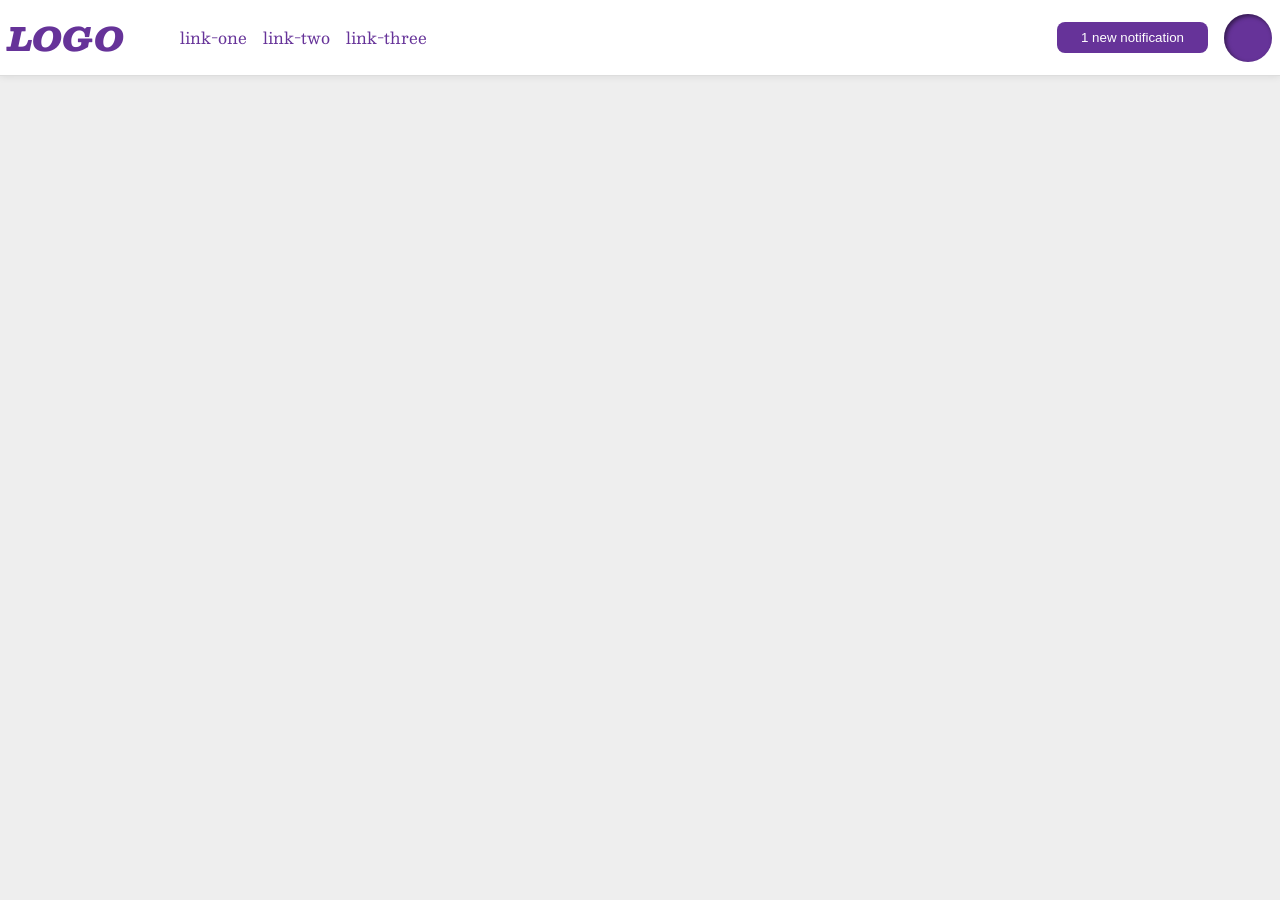
<file: foundations/flex/03-flex-header-2/index.html>
<!DOCTYPE html>
<html lang="en">
  <head>
    <meta charset="UTF-8">
    <meta http-equiv="X-UA-Compatible" content="IE=edge">
    <meta name="viewport" content="width=device-width, initial-scale=1.0">
    <title>Flex Header 2</title>
    <link rel="stylesheet" href="style.css">
  </head>
  <body>
    <div class="header">
    <div class="left-part">
      <div class="logo">
        LOGO
      </div>
      <ul class="links">
        <li><a href="https://google.com">link-one</a></li>
        <li><a href="https://google.com">link-two</a></li>
        <li><a href="https://google.com">link-three</a></li>
      </ul>
    </div>
    <div class="right-part">
      <button class="notifications">
        1 new notification
      </button>
      <div class="profile-image"></div>
    </div>
    </div>
  </body>
</html>
</file>
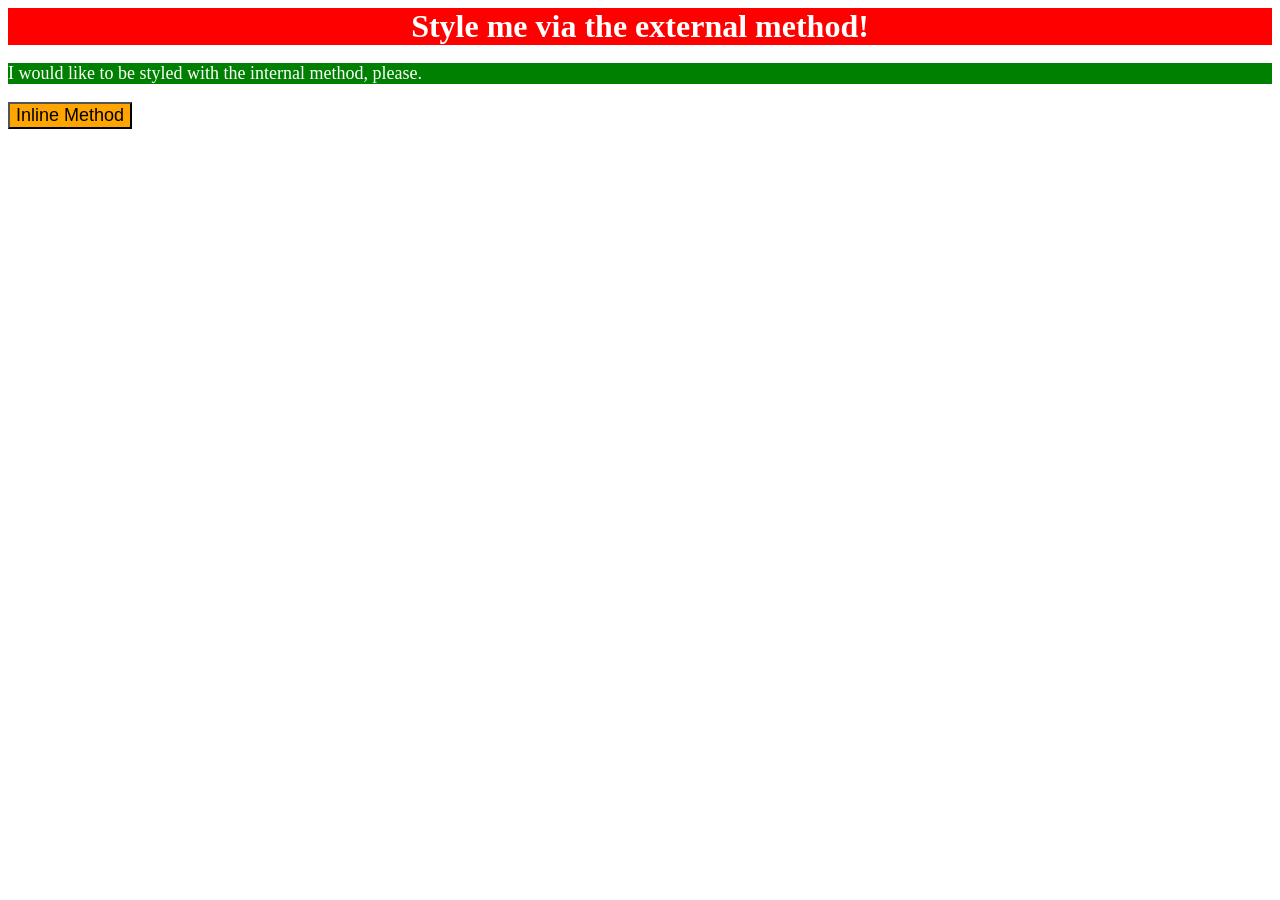
<file: foundations/intro-to-css/01-css-methods/index.html>
<!DOCTYPE html>
<html lang="en">
  <head>
    <link rel="stylesheet", href="styles.css">
    <style>
      p {
          color: white;
          background-color: green;
          font-size: 18px;
      }
    </style>
    <meta charset="UTF-8">
    <meta http-equiv="X-UA-Compatible" content="IE=edge">
    <meta name="viewport" content="width=device-width, initial-scale=1.0">
    <title>Methods for Adding CSS</title>
  </head>
  <body>
    <div>Style me via the external method!</div>
    <p>I would like to be styled with the internal method, please.</p>
    <button style="background-color: orange; font-size: 18px;">Inline Method</button>
  </body>
</html>
</file>
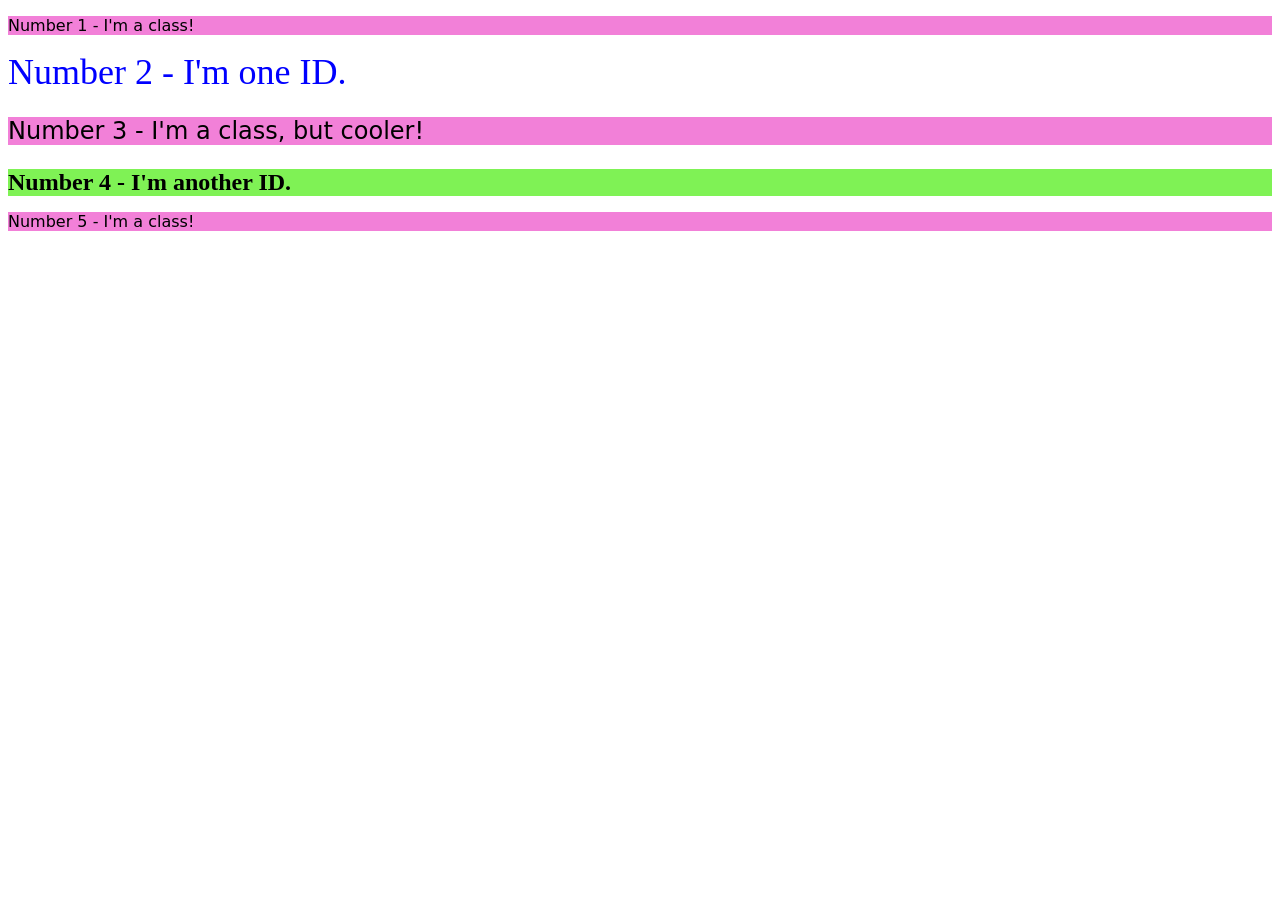
<file: foundations/intro-to-css/02-class-id-selectors/index.html>
<!DOCTYPE html>
<html lang="en">
  <head>
    <meta charset="UTF-8">
    <meta http-equiv="X-UA-Compatible" content="IE=edge">
    <meta name="viewport" content="width=device-width, initial-scale=1.0">
    <title>Class and ID Selectors</title>
    <link rel="stylesheet" href="style.css">
  </head>
  <body>
    <p class="odd">Number 1 - I'm a class!</p>
    <div class="second">Number 2 - I'm one ID.</div>
    <p class="odd third">Number 3 - I'm a class, but cooler!</p>
    <div class="fourth">Number 4 - I'm another ID.</div>
    <p class="odd">Number 5 - I'm a class!</p>
  </body>
</html>
</file>
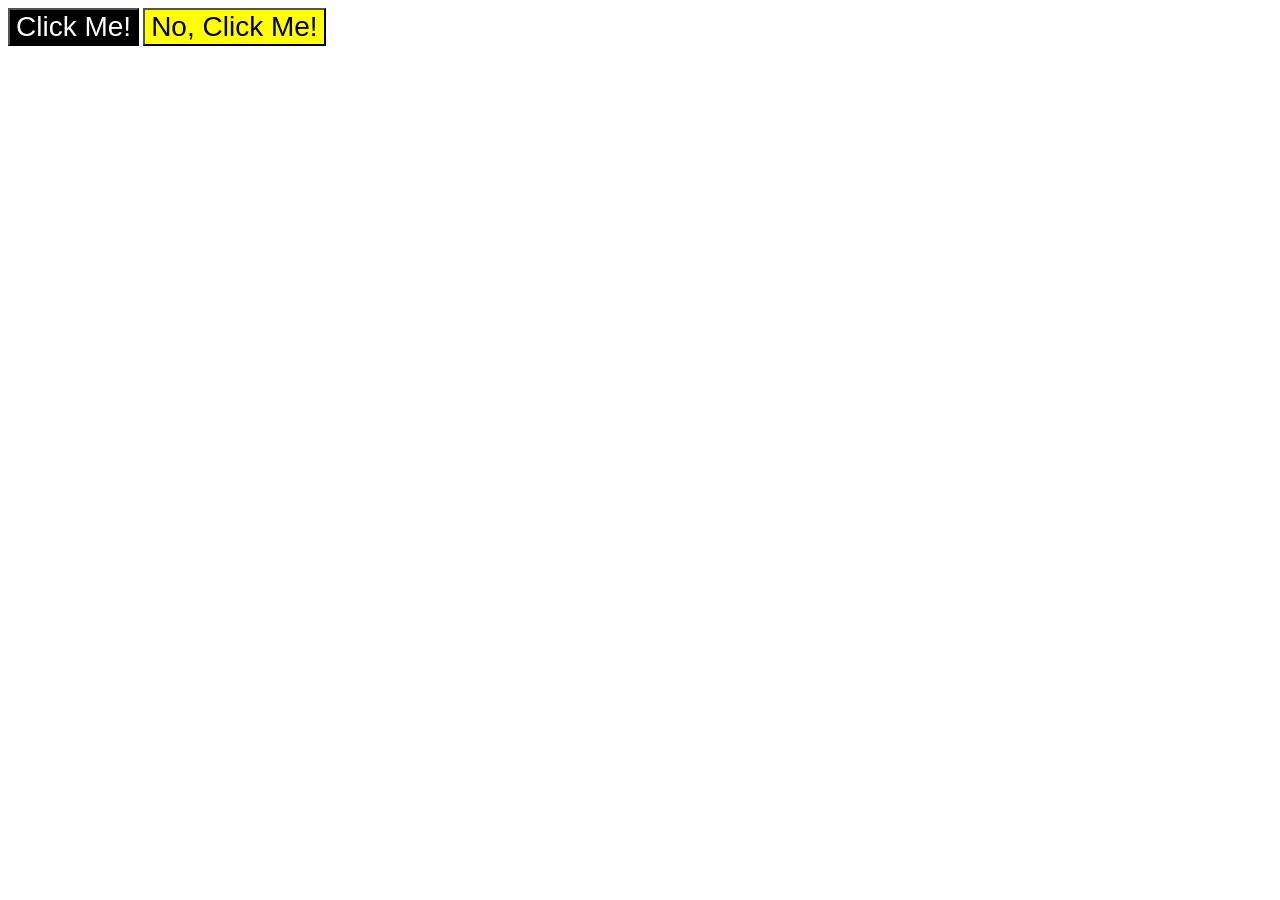
<file: foundations/intro-to-css/03-grouping-selectors/index.html>
<!DOCTYPE html>
<html lang="en">
  <head>
    <meta charset="UTF-8">
    <meta http-equiv="X-UA-Compatible" content="IE=edge">
    <meta name="viewport" content="width=device-width, initial-scale=1.0">
    <title>Grouping Selectors</title>
    <link rel="stylesheet" href="style.css">
  </head>
  <body>
    <button class="first">Click Me!</button>
    <button class="second">No, Click Me!</button>
  </body>
</html>
</file>
<file: foundations/flex/03-flex-header-2/style.css>
/* this is some magical font-importing.  
you'll learn about it later. */
@import url('https://fonts.googleapis.com/css2?family=Besley:ital,wght@0,400;1,900&display=swap');

body {
  margin: 0;
  background: #eee;
  font-family: Besley, serif;
}

.header {
  background: white;
  border-bottom: 1px solid #ddd;
  box-shadow: 0 0 8px rgba(0,0,0,.1);
  padding: 8px;
  display: flex;
  justify-content: space-between;
}

.left-part {
  display: flex;
  align-items: center;
  gap: 16px;
}

.right-part {
  display: flex;
  align-items: center;
  gap: 16px; 
}

.profile-image {
  background: rebeccapurple;
  box-shadow: inset 2px 2px 4px rgba(0,0,0,.5);
  border-radius: 50%;
  width: 48px;
  height: 48px;
  min-width: 48px;
}

.logo {
  color: rebeccapurple;
  font-size: 32px;
  font-weight: 900;
  font-style: italic;
}

button {
  border: none;
  border-radius: 8px;
  background: rebeccapurple;
  color: white;
  padding: 8px 24px;
}

a {
  /* this removes the line under our links */
  text-decoration: none;
  color: rebeccapurple;
}

ul {
  list-style-type: none;
  display: flex;
  gap: 16px;
}
</file>
<file: foundations/intro-to-css/01-css-methods/styles.css>
div {
    color: white;
    background-color: red;
    font-size: 32px;
    text-align: center;
    font-weight: bold;
}
</file>
<file: foundations/intro-to-css/02-class-id-selectors/style.css>
.odd{
    background-color: rgb(242, 128, 216);
    font-family: Verdana, "DejaVu Sans", sans-serif;
}

.second{
    color: blue;
    font-size: 36px;
}

.third{
    font-size: 24px;
}

.fourth{
    background-color: rgb(127, 242, 85);
    font-size: 24px;
    font-weight: bold;
}
</file>
<file: foundations/intro-to-css/03-grouping-selectors/style.css>
.first,
.second{
    font-size: 28px;
    font-family: Helvetica, "Times New Roman", sans-serif;
}

.first{
    color: white;
    background-color: black;
}

.second{
    background-color: yellow;
}
</file>
